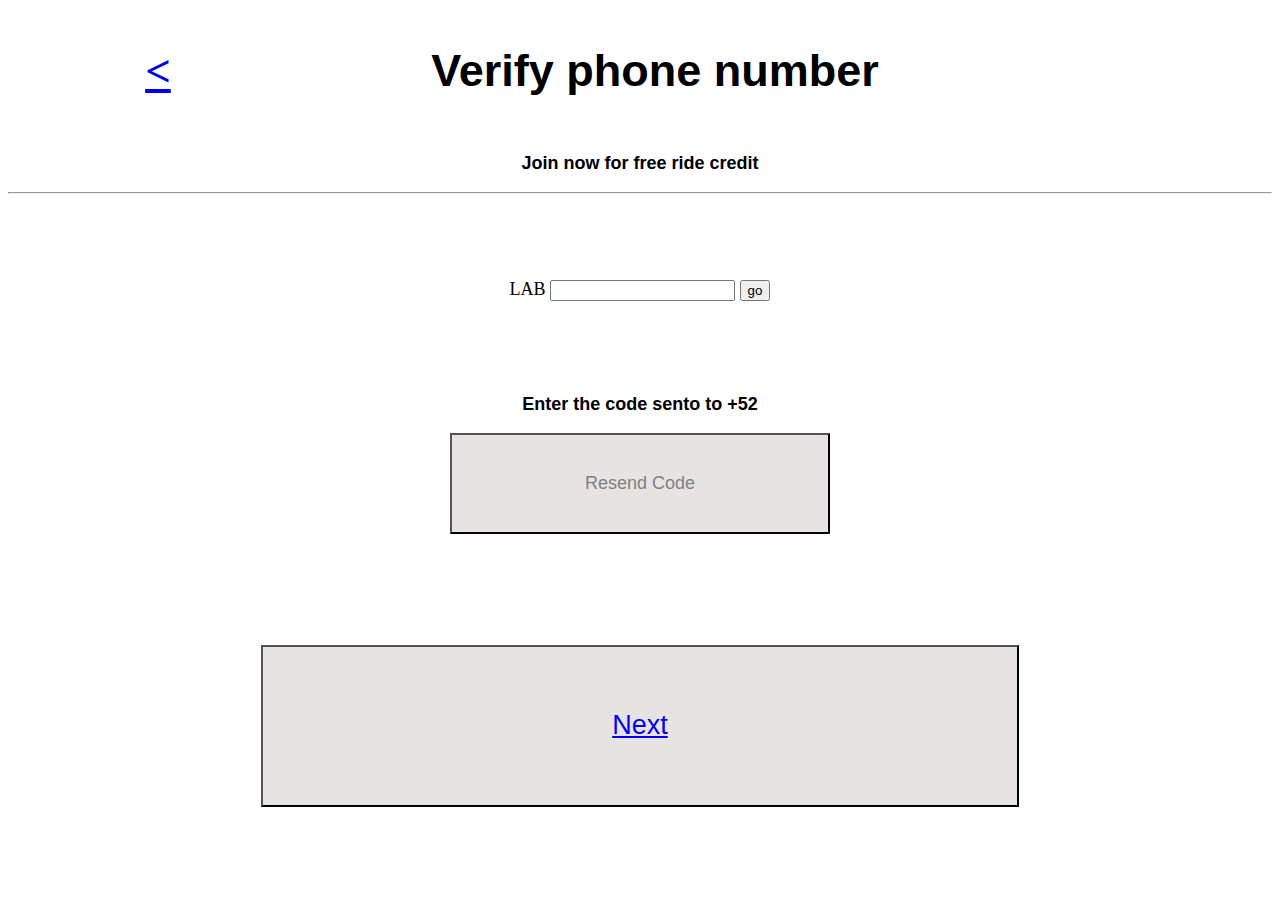
<file: views/view2.html>
<!DOCTYPE html>
<html>
  <head>
    <meta charset="utf-8">
    <link rel="stylesheet" href="./../css/main.css">
    <link rel="stylesheet" href="./../build/css/intlTelInput.css">
    <link rel="stylesheet" href="./../css/main.css">
    <title>Views</title>
  </head>
  <body>
    	<div class="div2" id="segunda">
        <div class="add">
          <a href="./views.html" class="previeus verify-phone">&#60;</a>
          <h2 class="verify-phone text">Verify phone number</h2>
          <h3 class="text">Join now for free ride credit</h3>
          <hr>
          <form class="add-text">
          <span >LAB </span>
           <input id="intl-phone" type="tel">
           <button type="submit" placeholder="phone">go</button>
         </form>
          <h3 class="text ad-text">Enter the code sento to +52</h3>
          <button class="btn btn-primary btn-md verify-button " type="submit">Resend Code</button>
          <br>
          <button class="btn btn-primary btn-lg next-button" type="submit"><a href="./view3.html">Next</a></button>
        </div>
      </div>
  </body>
</html>
</file>
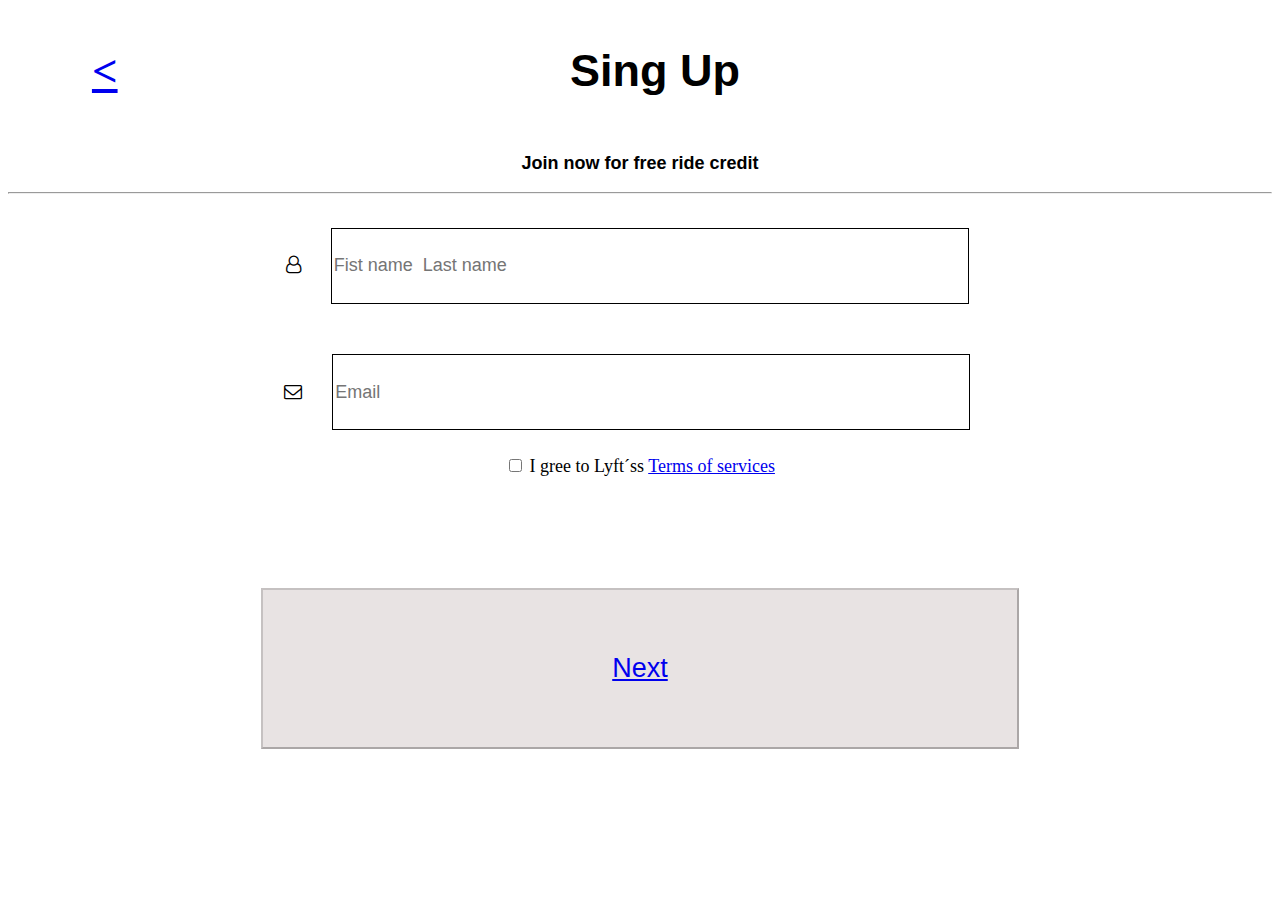
<file: views/view3.html>
<!DOCTYPE html>
<html>
  <head>
    <meta charset="utf-8">
    <link rel="stylesheet" href="./../css/main.css">
    <link rel="stylesheet" href="./../build/css/intlTelInput.css">
    <link rel="stylesheet" href="https://cdnjs.cloudflare.com/ajax/libs/font-awesome/4.7.0/css/font-awesome.css">
    <title>Views</title>
  </head>
  <body>
    <div class="div2" id="tercera">
      <div class="add">
        <a href="./view2.html" class="previeus add-phone">&#60;</a>
        <h2 class="add-phone text">Sing Up</h2>
        <h3 class="text">Join now for free ride credit</h3>
        <hr>
        <div class="form-group has-success has-feedback">
          <div class="input-group">
            <span class="input-group-addon"><i class="fa fa-user-o"></i> </span>
            <input type="text" class="form-control" id="inputGroupSuccess4" aria-describedby="inputGroupSuccess4Status" placeholder="Fist name  Last name">
          </div>
          <div class="input-group">
            <span class="input-group-addon"><i class="fa fa-envelope-o"></i> </span>
            <input type="text" class="form-control" id="inputGroupSuccess4" aria-describedby="inputGroupSuccess4Status" placeholder="Email">
          </div>
          <span class="glyphicon glyphicon-ok form-control-feedback" aria-hidden="true"></span>
          <span id="inputGroupSuccess4Status" class="sr-only">(success)</span>
        </div>
        <div class="has-success">
          <div class="checkbox">
            <label>
              <input type="checkbox" id="checkboxSuccess" value="option1">
              I gree to Lyft´ss <a href="#">Terms of services</a>
            </label>
          </div>
        </div>
        <br>
        <button class="btn btn-primary btn-lg next-button" type="submit" disabled><a href="./view4.html">Next</a></button>
      </div>
    </div>
  </body>
</html>
</file>
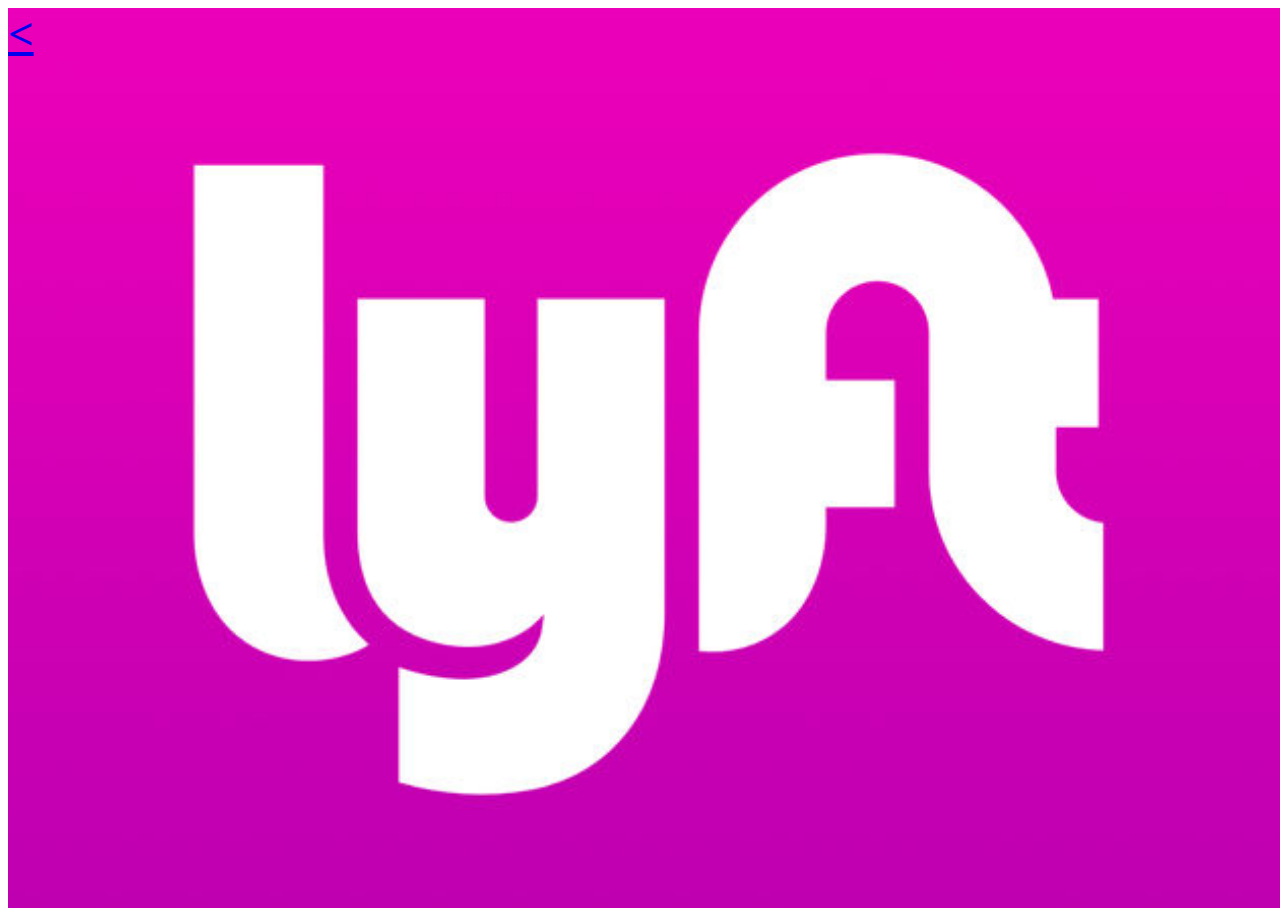
<file: views/view4.html>
<!DOCTYPE html>
<html>
  <head>
    <meta charset="utf-8">
    <link rel="stylesheet" href="./../css/main.css">
    <link rel="stylesheet" href="./../build/css/intlTelInput.css">
    <link rel="stylesheet" href="./../css/main.css">
    <title>Views</title>
  </head>
  <body>
    	<div class="div2" id="cuarta">
        <div class="finish">
          <a href="./view3.html" class="previeus add-phone">&#60;</a>
        </div>
      </div>
  </body>
</html>
</file>
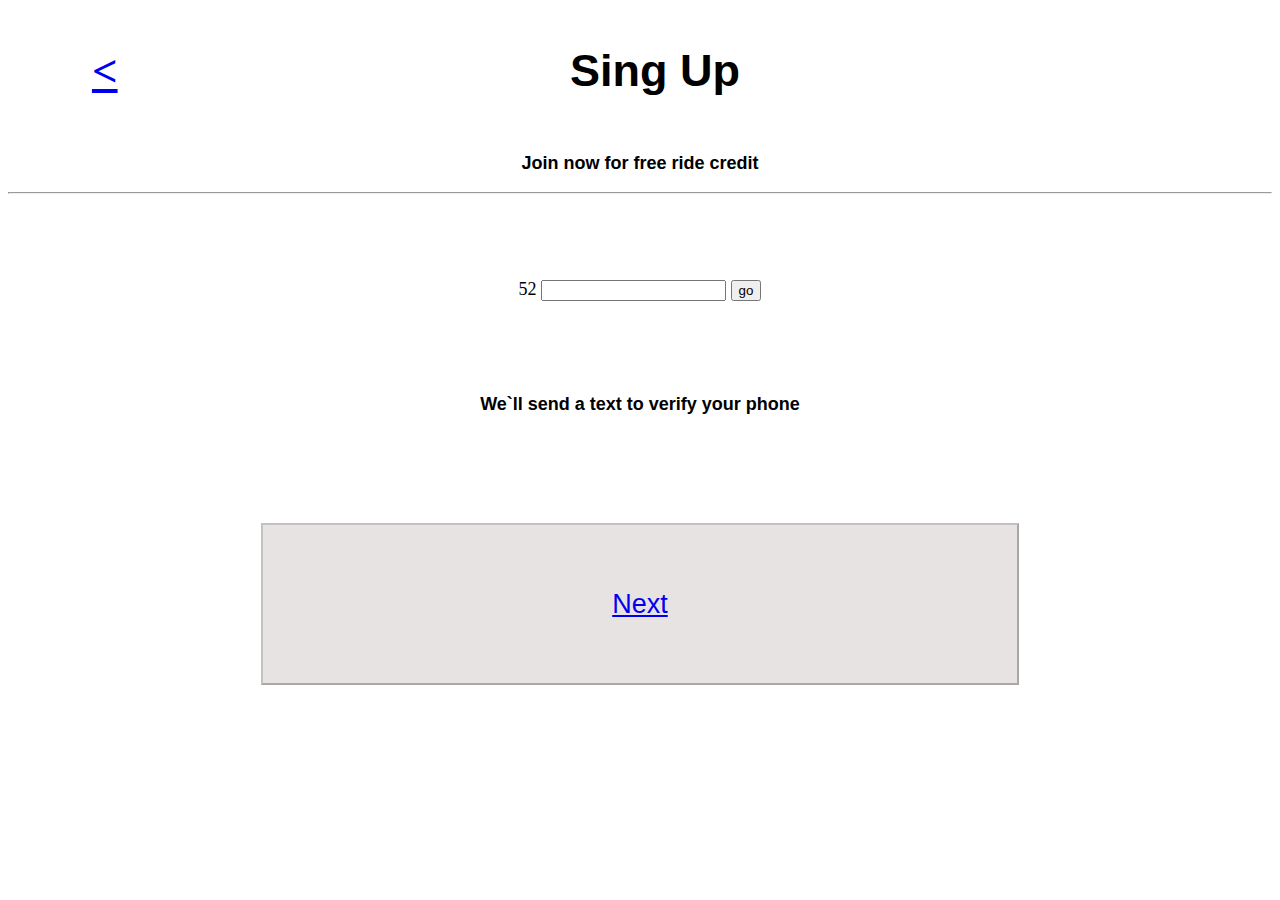
<file: views/views.html>
<!DOCTYPE html>
<html>
  <head>
    <meta charset="utf-8">
    <link rel="stylesheet" href="./../css/main.css">
    <link rel="stylesheet" href="./../build/css/intlTelInput.css">
    <link rel="stylesheet" href="./../css/main.css">
    <title>Views</title>
  </head>
  <body>
    	<div class="div2" id="primero">
        <div class="add">
          <a href="./../index.html" class="previeus add-phone">&#60;</a>
          <h2 class="add-phone text">Sing Up</h2>
          <h3 class="text">Join now for free ride credit</h3>
          <hr>
          <form class="add-text">
          <span >52 </span>
           <input id="intl-phone" type="tel">
           <button type="submit" placeholder="phone">go</button>
         </form>
          <h3 class="text ad-text">We`ll send a text to verify your phone</h3>
          <button class="btn btn-primary btn-lg next-button" type="submit" disabled><a href="./view2.html">Next</a></button>
        </div>
      </div>
  </body>
</html>
</file>
<file: css/main.css>
.text{
font-family: 'Dosis', sans-serif;
}

.splash, .finish{
  background-image: url("./../assets/images/lyft.jpg");
  background-position: center;
  background-size: cover;
  height: 100vh;
  width: 100vw;
}

.content{
  background-image: url("./../assets/images/content.jpg");
  background-position: center;
  background-size: cover;
  height: 130vh;
  width: 100vw;
}

img{
  display: block;
  margin: auto;
}


.log-in, .sing-up {
  background-color: transparent;
  position: relative;
  left: 25vw;
  top: 35vh;
  padding: 5%;
  color: #FFF;
  margin: 1%;
  border: 3px solid #FFF;
  font-size:3vh;
}

.add{
  text-align: center;
}

.previeus{
  font-size: 5vh;
  font-weight: bold;
  cursor: pointer;

}

.add-phone{
  display: inline-block;
  margin-right: 35vw;
  font-size: 5vh;
  font-weight: bold;
}

h3 {
  font-size: 2vh;
  font-weight: bold;
}

.add{
font-size: 2vh;
}

.next-button{
  margin: 10vh;
  background-color: #e8e3e3;
  color: grey;
  font-size: 3vh;
  width: 60%;
  padding: 5%;
}

.add-text{
  padding: 6%;
}

.verify-phone{
  display: inline-block;
  margin-right: 20vw;
  font-size: 5vh;
  font-weight: bold;
}

.verify-button {
  display: block;
  background-color: #e8e3e3;
  color: grey;
  font-size: 2vh;
  width: 30%;
  padding: 3%;
  margin: auto;
}

.input-group > input{
  width: 50%;
  height: 8vh;
  margin: 2%;
  border: 1px solid #000;
  font-size: 2vh;
}
</file>
<file: build/css/intlTelInput.css>
/**
 * Variables declared here can be overridden by consuming applications, with
 * the help of the `!default` flag.
 *
 * @example
 *     // overriding $hoverColor
 *     $hoverColor: rgba(red, 0.05);
 *
 *     // overriding image path
 *     $flagsImagePath: "images/";
 *
 *     // import the scss file after the overrides
 *     @import "bower_component/intl-tel-input/src/css/intlTelInput";
 */
.intl-tel-input {
  position: relative;
  display: inline-block; }
  .intl-tel-input * {
    box-sizing: border-box;
    -moz-box-sizing: border-box; }
  .intl-tel-input .hide {
    display: none; }
  .intl-tel-input .v-hide {
    visibility: hidden; }
  .intl-tel-input input, .intl-tel-input input[type=text], .intl-tel-input input[type=tel] {
    position: relative;
    z-index: 0;
    margin-top: 0 !important;
    margin-bottom: 0 !important;
    padding-right: 36px;
    margin-right: 0; }
  .intl-tel-input .flag-container {
    position: absolute;
    top: 0;
    bottom: 0;
    right: 0;
    padding: 1px; }
  .intl-tel-input .selected-flag {
    z-index: 1;
    position: relative;
    width: 36px;
    height: 100%;
    padding: 0 0 0 8px; }
    .intl-tel-input .selected-flag .iti-flag {
      position: absolute;
      top: 0;
      bottom: 0;
      margin: auto; }
    .intl-tel-input .selected-flag .iti-arrow {
      position: absolute;
      top: 50%;
      margin-top: -2px;
      right: 6px;
      width: 0;
      height: 0;
      border-left: 3px solid transparent;
      border-right: 3px solid transparent;
      border-top: 4px solid #555; }
      .intl-tel-input .selected-flag .iti-arrow.up {
        border-top: none;
        border-bottom: 4px solid #555; }
  .intl-tel-input .country-list {
    position: absolute;
    z-index: 2;
    list-style: none;
    text-align: left;
    padding: 0;
    margin: 0 0 0 -1px;
    box-shadow: 1px 1px 4px rgba(0, 0, 0, 0.2);
    background-color: white;
    border: 1px solid #CCC;
    white-space: nowrap;
    max-height: 200px;
    overflow-y: scroll; }
    .intl-tel-input .country-list.dropup {
      bottom: 100%;
      margin-bottom: -1px; }
    .intl-tel-input .country-list .flag-box {
      display: inline-block;
      width: 20px; }
    @media (max-width: 500px) {
      .intl-tel-input .country-list {
        white-space: normal; } }
    .intl-tel-input .country-list .divider {
      padding-bottom: 5px;
      margin-bottom: 5px;
      border-bottom: 1px solid #CCC; }
    .intl-tel-input .country-list .country {
      padding: 5px 10px; }
      .intl-tel-input .country-list .country .dial-code {
        color: #999; }
    .intl-tel-input .country-list .country.highlight {
      background-color: rgba(0, 0, 0, 0.05); }
    .intl-tel-input .country-list .flag-box, .intl-tel-input .country-list .country-name, .intl-tel-input .country-list .dial-code {
      vertical-align: middle; }
    .intl-tel-input .country-list .flag-box, .intl-tel-input .country-list .country-name {
      margin-right: 6px; }
  .intl-tel-input.allow-dropdown input, .intl-tel-input.allow-dropdown input[type=text], .intl-tel-input.allow-dropdown input[type=tel], .intl-tel-input.separate-dial-code input, .intl-tel-input.separate-dial-code input[type=text], .intl-tel-input.separate-dial-code input[type=tel] {
    padding-right: 6px;
    padding-left: 52px;
    margin-left: 0; }
  .intl-tel-input.allow-dropdown .flag-container, .intl-tel-input.separate-dial-code .flag-container {
    right: auto;
    left: 0; }
  .intl-tel-input.allow-dropdown .selected-flag, .intl-tel-input.separate-dial-code .selected-flag {
    width: 46px; }
  .intl-tel-input.allow-dropdown .flag-container:hover {
    cursor: pointer; }
    .intl-tel-input.allow-dropdown .flag-container:hover .selected-flag {
      background-color: rgba(0, 0, 0, 0.05); }
  .intl-tel-input.allow-dropdown input[disabled] + .flag-container:hover, .intl-tel-input.allow-dropdown input[readonly] + .flag-container:hover {
    cursor: default; }
    .intl-tel-input.allow-dropdown input[disabled] + .flag-container:hover .selected-flag, .intl-tel-input.allow-dropdown input[readonly] + .flag-container:hover .selected-flag {
      background-color: transparent; }
  .intl-tel-input.separate-dial-code .selected-flag {
    background-color: rgba(0, 0, 0, 0.05);
    display: table; }
  .intl-tel-input.separate-dial-code .selected-dial-code {
    display: table-cell;
    vertical-align: middle;
    padding-left: 28px; }
  .intl-tel-input.separate-dial-code.iti-sdc-2 input, .intl-tel-input.separate-dial-code.iti-sdc-2 input[type=text], .intl-tel-input.separate-dial-code.iti-sdc-2 input[type=tel] {
    padding-left: 66px; }
  .intl-tel-input.separate-dial-code.iti-sdc-2 .selected-flag {
    width: 60px; }
  .intl-tel-input.separate-dial-code.allow-dropdown.iti-sdc-2 input, .intl-tel-input.separate-dial-code.allow-dropdown.iti-sdc-2 input[type=text], .intl-tel-input.separate-dial-code.allow-dropdown.iti-sdc-2 input[type=tel] {
    padding-left: 76px; }
  .intl-tel-input.separate-dial-code.allow-dropdown.iti-sdc-2 .selected-flag {
    width: 70px; }
  .intl-tel-input.separate-dial-code.iti-sdc-3 input, .intl-tel-input.separate-dial-code.iti-sdc-3 input[type=text], .intl-tel-input.separate-dial-code.iti-sdc-3 input[type=tel] {
    padding-left: 74px; }
  .intl-tel-input.separate-dial-code.iti-sdc-3 .selected-flag {
    width: 68px; }
  .intl-tel-input.separate-dial-code.allow-dropdown.iti-sdc-3 input, .intl-tel-input.separate-dial-code.allow-dropdown.iti-sdc-3 input[type=text], .intl-tel-input.separate-dial-code.allow-dropdown.iti-sdc-3 input[type=tel] {
    padding-left: 84px; }
  .intl-tel-input.separate-dial-code.allow-dropdown.iti-sdc-3 .selected-flag {
    width: 78px; }
  .intl-tel-input.separate-dial-code.iti-sdc-4 input, .intl-tel-input.separate-dial-code.iti-sdc-4 input[type=text], .intl-tel-input.separate-dial-code.iti-sdc-4 input[type=tel] {
    padding-left: 82px; }
  .intl-tel-input.separate-dial-code.iti-sdc-4 .selected-flag {
    width: 76px; }
  .intl-tel-input.separate-dial-code.allow-dropdown.iti-sdc-4 input, .intl-tel-input.separate-dial-code.allow-dropdown.iti-sdc-4 input[type=text], .intl-tel-input.separate-dial-code.allow-dropdown.iti-sdc-4 input[type=tel] {
    padding-left: 92px; }
  .intl-tel-input.separate-dial-code.allow-dropdown.iti-sdc-4 .selected-flag {
    width: 86px; }
  .intl-tel-input.separate-dial-code.iti-sdc-5 input, .intl-tel-input.separate-dial-code.iti-sdc-5 input[type=text], .intl-tel-input.separate-dial-code.iti-sdc-5 input[type=tel] {
    padding-left: 90px; }
  .intl-tel-input.separate-dial-code.iti-sdc-5 .selected-flag {
    width: 84px; }
  .intl-tel-input.separate-dial-code.allow-dropdown.iti-sdc-5 input, .intl-tel-input.separate-dial-code.allow-dropdown.iti-sdc-5 input[type=text], .intl-tel-input.separate-dial-code.allow-dropdown.iti-sdc-5 input[type=tel] {
    padding-left: 100px; }
  .intl-tel-input.separate-dial-code.allow-dropdown.iti-sdc-5 .selected-flag {
    width: 94px; }
  .intl-tel-input.iti-container {
    position: absolute;
    top: -1000px;
    left: -1000px;
    z-index: 1060;
    padding: 1px; }
    .intl-tel-input.iti-container:hover {
      cursor: pointer; }

.iti-mobile .intl-tel-input.iti-container {
  top: 30px;
  bottom: 30px;
  left: 30px;
  right: 30px;
  position: fixed; }

.iti-mobile .intl-tel-input .country-list {
  max-height: 100%;
  width: 100%; }
  .iti-mobile .intl-tel-input .country-list .country {
    padding: 10px 10px;
    line-height: 1.5em; }

.iti-flag {
  width: 20px; }
  .iti-flag.be {
    width: 18px; }
  .iti-flag.ch {
    width: 15px; }
  .iti-flag.mc {
    width: 19px; }
  .iti-flag.ne {
    width: 18px; }
  .iti-flag.np {
    width: 13px; }
  .iti-flag.va {
    width: 15px; }
  @media only screen and (-webkit-min-device-pixel-ratio: 2), only screen and (min--moz-device-pixel-ratio: 2), only screen and (-o-min-device-pixel-ratio: 2 / 1), only screen and (min-device-pixel-ratio: 2), only screen and (min-resolution: 192dpi), only screen and (min-resolution: 2dppx) {
    .iti-flag {
      background-size: 5630px 15px; } }
  .iti-flag.ac {
    height: 10px;
    background-position: 0px 0px; }
  .iti-flag.ad {
    height: 14px;
    background-position: -22px 0px; }
  .iti-flag.ae {
    height: 10px;
    background-position: -44px 0px; }
  .iti-flag.af {
    height: 14px;
    background-position: -66px 0px; }
  .iti-flag.ag {
    height: 14px;
    background-position: -88px 0px; }
  .iti-flag.ai {
    height: 10px;
    background-position: -110px 0px; }
  .iti-flag.al {
    height: 15px;
    background-position: -132px 0px; }
  .iti-flag.am {
    height: 10px;
    background-position: -154px 0px; }
  .iti-flag.ao {
    height: 14px;
    background-position: -176px 0px; }
  .iti-flag.aq {
    height: 14px;
    background-position: -198px 0px; }
  .iti-flag.ar {
    height: 13px;
    background-position: -220px 0px; }
  .iti-flag.as {
    height: 10px;
    background-position: -242px 0px; }
  .iti-flag.at {
    height: 14px;
    background-position: -264px 0px; }
  .iti-flag.au {
    height: 10px;
    background-position: -286px 0px; }
  .iti-flag.aw {
    height: 14px;
    background-position: -308px 0px; }
  .iti-flag.ax {
    height: 13px;
    background-position: -330px 0px; }
  .iti-flag.az {
    height: 10px;
    background-position: -352px 0px; }
  .iti-flag.ba {
    height: 10px;
    background-position: -374px 0px; }
  .iti-flag.bb {
    height: 14px;
    background-position: -396px 0px; }
  .iti-flag.bd {
    height: 12px;
    background-position: -418px 0px; }
  .iti-flag.be {
    height: 15px;
    background-position: -440px 0px; }
  .iti-flag.bf {
    height: 14px;
    background-position: -460px 0px; }
  .iti-flag.bg {
    height: 12px;
    background-position: -482px 0px; }
  .iti-flag.bh {
    height: 12px;
    background-position: -504px 0px; }
  .iti-flag.bi {
    height: 12px;
    background-position: -526px 0px; }
  .iti-flag.bj {
    height: 14px;
    background-position: -548px 0px; }
  .iti-flag.bl {
    height: 14px;
    background-position: -570px 0px; }
  .iti-flag.bm {
    height: 10px;
    background-position: -592px 0px; }
  .iti-flag.bn {
    height: 10px;
    background-position: -614px 0px; }
  .iti-flag.bo {
    height: 14px;
    background-position: -636px 0px; }
  .iti-flag.bq {
    height: 14px;
    background-position: -658px 0px; }
  .iti-flag.br {
    height: 14px;
    background-position: -680px 0px; }
  .iti-flag.bs {
    height: 10px;
    background-position: -702px 0px; }
  .iti-flag.bt {
    height: 14px;
    background-position: -724px 0px; }
  .iti-flag.bv {
    height: 15px;
    background-position: -746px 0px; }
  .iti-flag.bw {
    height: 14px;
    background-position: -768px 0px; }
  .iti-flag.by {
    height: 10px;
    background-position: -790px 0px; }
  .iti-flag.bz {
    height: 14px;
    background-position: -812px 0px; }
  .iti-flag.ca {
    height: 10px;
    background-position: -834px 0px; }
  .iti-flag.cc {
    height: 10px;
    background-position: -856px 0px; }
  .iti-flag.cd {
    height: 15px;
    background-position: -878px 0px; }
  .iti-flag.cf {
    height: 14px;
    background-position: -900px 0px; }
  .iti-flag.cg {
    height: 14px;
    background-position: -922px 0px; }
  .iti-flag.ch {
    height: 15px;
    background-position: -944px 0px; }
  .iti-flag.ci {
    height: 14px;
    background-position: -961px 0px; }
  .iti-flag.ck {
    height: 10px;
    background-position: -983px 0px; }
  .iti-flag.cl {
    height: 14px;
    background-position: -1005px 0px; }
  .iti-flag.cm {
    height: 14px;
    background-position: -1027px 0px; }
  .iti-flag.cn {
    height: 14px;
    background-position: -1049px 0px; }
  .iti-flag.co {
    height: 14px;
    background-position: -1071px 0px; }
  .iti-flag.cp {
    height: 14px;
    background-position: -1093px 0px; }
  .iti-flag.cr {
    height: 12px;
    background-position: -1115px 0px; }
  .iti-flag.cu {
    height: 10px;
    background-position: -1137px 0px; }
  .iti-flag.cv {
    height: 12px;
    background-position: -1159px 0px; }
  .iti-flag.cw {
    height: 14px;
    background-position: -1181px 0px; }
  .iti-flag.cx {
    height: 10px;
    background-position: -1203px 0px; }
  .iti-flag.cy {
    height: 13px;
    background-position: -1225px 0px; }
  .iti-flag.cz {
    height: 14px;
    background-position: -1247px 0px; }
  .iti-flag.de {
    height: 12px;
    background-position: -1269px 0px; }
  .iti-flag.dg {
    height: 10px;
    background-position: -1291px 0px; }
  .iti-flag.dj {
    height: 14px;
    background-position: -1313px 0px; }
  .iti-flag.dk {
    height: 15px;
    background-position: -1335px 0px; }
  .iti-flag.dm {
    height: 10px;
    background-position: -1357px 0px; }
  .iti-flag.do {
    height: 13px;
    background-position: -1379px 0px; }
  .iti-flag.dz {
    height: 14px;
    background-position: -1401px 0px; }
  .iti-flag.ea {
    height: 14px;
    background-position: -1423px 0px; }
  .iti-flag.ec {
    height: 14px;
    background-position: -1445px 0px; }
  .iti-flag.ee {
    height: 13px;
    background-position: -1467px 0px; }
  .iti-flag.eg {
    height: 14px;
    background-position: -1489px 0px; }
  .iti-flag.eh {
    height: 10px;
    background-position: -1511px 0px; }
  .iti-flag.er {
    height: 10px;
    background-position: -1533px 0px; }
  .iti-flag.es {
    height: 14px;
    background-position: -1555px 0px; }
  .iti-flag.et {
    height: 10px;
    background-position: -1577px 0px; }
  .iti-flag.eu {
    height: 14px;
    background-position: -1599px 0px; }
  .iti-flag.fi {
    height: 12px;
    background-position: -1621px 0px; }
  .iti-flag.fj {
    height: 10px;
    background-position: -1643px 0px; }
  .iti-flag.fk {
    height: 10px;
    background-position: -1665px 0px; }
  .iti-flag.fm {
    height: 11px;
    background-position: -1687px 0px; }
  .iti-flag.fo {
    height: 15px;
    background-position: -1709px 0px; }
  .iti-flag.fr {
    height: 14px;
    background-position: -1731px 0px; }
  .iti-flag.ga {
    height: 15px;
    background-position: -1753px 0px; }
  .iti-flag.gb {
    height: 10px;
    background-position: -1775px 0px; }
  .iti-flag.gd {
    height: 12px;
    background-position: -1797px 0px; }
  .iti-flag.ge {
    height: 14px;
    background-position: -1819px 0px; }
  .iti-flag.gf {
    height: 14px;
    background-position: -1841px 0px; }
  .iti-flag.gg {
    height: 14px;
    background-position: -1863px 0px; }
  .iti-flag.gh {
    height: 14px;
    background-position: -1885px 0px; }
  .iti-flag.gi {
    height: 10px;
    background-position: -1907px 0px; }
  .iti-flag.gl {
    height: 14px;
    background-position: -1929px 0px; }
  .iti-flag.gm {
    height: 14px;
    background-position: -1951px 0px; }
  .iti-flag.gn {
    height: 14px;
    background-position: -1973px 0px; }
  .iti-flag.gp {
    height: 14px;
    background-position: -1995px 0px; }
  .iti-flag.gq {
    height: 14px;
    background-position: -2017px 0px; }
  .iti-flag.gr {
    height: 14px;
    background-position: -2039px 0px; }
  .iti-flag.gs {
    height: 10px;
    background-position: -2061px 0px; }
  .iti-flag.gt {
    height: 13px;
    background-position: -2083px 0px; }
  .iti-flag.gu {
    height: 11px;
    background-position: -2105px 0px; }
  .iti-flag.gw {
    height: 10px;
    background-position: -2127px 0px; }
  .iti-flag.gy {
    height: 12px;
    background-position: -2149px 0px; }
  .iti-flag.hk {
    height: 14px;
    background-position: -2171px 0px; }
  .iti-flag.hm {
    height: 10px;
    background-position: -2193px 0px; }
  .iti-flag.hn {
    height: 10px;
    background-position: -2215px 0px; }
  .iti-flag.hr {
    height: 10px;
    background-position: -2237px 0px; }
  .iti-flag.ht {
    height: 12px;
    background-position: -2259px 0px; }
  .iti-flag.hu {
    height: 10px;
    background-position: -2281px 0px; }
  .iti-flag.ic {
    height: 14px;
    background-position: -2303px 0px; }
  .iti-flag.id {
    height: 14px;
    background-position: -2325px 0px; }
  .iti-flag.ie {
    height: 10px;
    background-position: -2347px 0px; }
  .iti-flag.il {
    height: 15px;
    background-position: -2369px 0px; }
  .iti-flag.im {
    height: 10px;
    background-position: -2391px 0px; }
  .iti-flag.in {
    height: 14px;
    background-position: -2413px 0px; }
  .iti-flag.io {
    height: 10px;
    background-position: -2435px 0px; }
  .iti-flag.iq {
    height: 14px;
    background-position: -2457px 0px; }
  .iti-flag.ir {
    height: 12px;
    background-position: -2479px 0px; }
  .iti-flag.is {
    height: 15px;
    background-position: -2501px 0px; }
  .iti-flag.it {
    height: 14px;
    background-position: -2523px 0px; }
  .iti-flag.je {
    height: 12px;
    background-position: -2545px 0px; }
  .iti-flag.jm {
    height: 10px;
    background-position: -2567px 0px; }
  .iti-flag.jo {
    height: 10px;
    background-position: -2589px 0px; }
  .iti-flag.jp {
    height: 14px;
    background-position: -2611px 0px; }
  .iti-flag.ke {
    height: 14px;
    background-position: -2633px 0px; }
  .iti-flag.kg {
    height: 12px;
    background-position: -2655px 0px; }
  .iti-flag.kh {
    height: 13px;
    background-position: -2677px 0px; }
  .iti-flag.ki {
    height: 10px;
    background-position: -2699px 0px; }
  .iti-flag.km {
    height: 12px;
    background-position: -2721px 0px; }
  .iti-flag.kn {
    height: 14px;
    background-position: -2743px 0px; }
  .iti-flag.kp {
    height: 10px;
    background-position: -2765px 0px; }
  .iti-flag.kr {
    height: 14px;
    background-position: -2787px 0px; }
  .iti-flag.kw {
    height: 10px;
    background-position: -2809px 0px; }
  .iti-flag.ky {
    height: 10px;
    background-position: -2831px 0px; }
  .iti-flag.kz {
    height: 10px;
    background-position: -2853px 0px; }
  .iti-flag.la {
    height: 14px;
    background-position: -2875px 0px; }
  .iti-flag.lb {
    height: 14px;
    background-position: -2897px 0px; }
  .iti-flag.lc {
    height: 10px;
    background-position: -2919px 0px; }
  .iti-flag.li {
    height: 12px;
    background-position: -2941px 0px; }
  .iti-flag.lk {
    height: 10px;
    background-position: -2963px 0px; }
  .iti-flag.lr {
    height: 11px;
    background-position: -2985px 0px; }
  .iti-flag.ls {
    height: 14px;
    background-position: -3007px 0px; }
  .iti-flag.lt {
    height: 12px;
    background-position: -3029px 0px; }
  .iti-flag.lu {
    height: 12px;
    background-position: -3051px 0px; }
  .iti-flag.lv {
    height: 10px;
    background-position: -3073px 0px; }
  .iti-flag.ly {
    height: 10px;
    background-position: -3095px 0px; }
  .iti-flag.ma {
    height: 14px;
    background-position: -3117px 0px; }
  .iti-flag.mc {
    height: 15px;
    background-position: -3139px 0px; }
  .iti-flag.md {
    height: 10px;
    background-position: -3160px 0px; }
  .iti-flag.me {
    height: 10px;
    background-position: -3182px 0px; }
  .iti-flag.mf {
    height: 14px;
    background-position: -3204px 0px; }
  .iti-flag.mg {
    height: 14px;
    background-position: -3226px 0px; }
  .iti-flag.mh {
    height: 11px;
    background-position: -3248px 0px; }
  .iti-flag.mk {
    height: 10px;
    background-position: -3270px 0px; }
  .iti-flag.ml {
    height: 14px;
    background-position: -3292px 0px; }
  .iti-flag.mm {
    height: 14px;
    background-position: -3314px 0px; }
  .iti-flag.mn {
    height: 10px;
    background-position: -3336px 0px; }
  .iti-flag.mo {
    height: 14px;
    background-position: -3358px 0px; }
  .iti-flag.mp {
    height: 10px;
    background-position: -3380px 0px; }
  .iti-flag.mq {
    height: 14px;
    background-position: -3402px 0px; }
  .iti-flag.mr {
    height: 14px;
    background-position: -3424px 0px; }
  .iti-flag.ms {
    height: 10px;
    background-position: -3446px 0px; }
  .iti-flag.mt {
    height: 14px;
    background-position: -3468px 0px; }
  .iti-flag.mu {
    height: 14px;
    background-position: -3490px 0px; }
  .iti-flag.mv {
    height: 14px;
    background-position: -3512px 0px; }
  .iti-flag.mw {
    height: 14px;
    background-position: -3534px 0px; }
  .iti-flag.mx {
    height: 12px;
    background-position: -3556px 0px; }
  .iti-flag.my {
    height: 10px;
    background-position: -3578px 0px; }
  .iti-flag.mz {
    height: 14px;
    background-position: -3600px 0px; }
  .iti-flag.na {
    height: 14px;
    background-position: -3622px 0px; }
  .iti-flag.nc {
    height: 10px;
    background-position: -3644px 0px; }
  .iti-flag.ne {
    height: 15px;
    background-position: -3666px 0px; }
  .iti-flag.nf {
    height: 10px;
    background-position: -3686px 0px; }
  .iti-flag.ng {
    height: 10px;
    background-position: -3708px 0px; }
  .iti-flag.ni {
    height: 12px;
    background-position: -3730px 0px; }
  .iti-flag.nl {
    height: 14px;
    background-position: -3752px 0px; }
  .iti-flag.no {
    height: 15px;
    background-position: -3774px 0px; }
  .iti-flag.np {
    height: 15px;
    background-position: -3796px 0px; }
  .iti-flag.nr {
    height: 10px;
    background-position: -3811px 0px; }
  .iti-flag.nu {
    height: 10px;
    background-position: -3833px 0px; }
  .iti-flag.nz {
    height: 10px;
    background-position: -3855px 0px; }
  .iti-flag.om {
    height: 10px;
    background-position: -3877px 0px; }
  .iti-flag.pa {
    height: 14px;
    background-position: -3899px 0px; }
  .iti-flag.pe {
    height: 14px;
    background-position: -3921px 0px; }
  .iti-flag.pf {
    height: 14px;
    background-position: -3943px 0px; }
  .iti-flag.pg {
    height: 15px;
    background-position: -3965px 0px; }
  .iti-flag.ph {
    height: 10px;
    background-position: -3987px 0px; }
  .iti-flag.pk {
    height: 14px;
    background-position: -4009px 0px; }
  .iti-flag.pl {
    height: 13px;
    background-position: -4031px 0px; }
  .iti-flag.pm {
    height: 14px;
    background-position: -4053px 0px; }
  .iti-flag.pn {
    height: 10px;
    background-position: -4075px 0px; }
  .iti-flag.pr {
    height: 14px;
    background-position: -4097px 0px; }
  .iti-flag.ps {
    height: 10px;
    background-position: -4119px 0px; }
  .iti-flag.pt {
    height: 14px;
    background-position: -4141px 0px; }
  .iti-flag.pw {
    height: 13px;
    background-position: -4163px 0px; }
  .iti-flag.py {
    height: 11px;
    background-position: -4185px 0px; }
  .iti-flag.qa {
    height: 8px;
    background-position: -4207px 0px; }
  .iti-flag.re {
    height: 14px;
    background-position: -4229px 0px; }
  .iti-flag.ro {
    height: 14px;
    background-position: -4251px 0px; }
  .iti-flag.rs {
    height: 14px;
    background-position: -4273px 0px; }
  .iti-flag.ru {
    height: 14px;
    background-position: -4295px 0px; }
  .iti-flag.rw {
    height: 14px;
    background-position: -4317px 0px; }
  .iti-flag.sa {
    height: 14px;
    background-position: -4339px 0px; }
  .iti-flag.sb {
    height: 10px;
    background-position: -4361px 0px; }
  .iti-flag.sc {
    height: 10px;
    background-position: -4383px 0px; }
  .iti-flag.sd {
    height: 10px;
    background-position: -4405px 0px; }
  .iti-flag.se {
    height: 13px;
    background-position: -4427px 0px; }
  .iti-flag.sg {
    height: 14px;
    background-position: -4449px 0px; }
  .iti-flag.sh {
    height: 10px;
    background-position: -4471px 0px; }
  .iti-flag.si {
    height: 10px;
    background-position: -4493px 0px; }
  .iti-flag.sj {
    height: 15px;
    background-position: -4515px 0px; }
  .iti-flag.sk {
    height: 14px;
    background-position: -4537px 0px; }
  .iti-flag.sl {
    height: 14px;
    background-position: -4559px 0px; }
  .iti-flag.sm {
    height: 15px;
    background-position: -4581px 0px; }
  .iti-flag.sn {
    height: 14px;
    background-position: -4603px 0px; }
  .iti-flag.so {
    height: 14px;
    background-position: -4625px 0px; }
  .iti-flag.sr {
    height: 14px;
    background-position: -4647px 0px; }
  .iti-flag.ss {
    height: 10px;
    background-position: -4669px 0px; }
  .iti-flag.st {
    height: 10px;
    background-position: -4691px 0px; }
  .iti-flag.sv {
    height: 12px;
    background-position: -4713px 0px; }
  .iti-flag.sx {
    height: 14px;
    background-position: -4735px 0px; }
  .iti-flag.sy {
    height: 14px;
    background-position: -4757px 0px; }
  .iti-flag.sz {
    height: 14px;
    background-position: -4779px 0px; }
  .iti-flag.ta {
    height: 10px;
    background-position: -4801px 0px; }
  .iti-flag.tc {
    height: 10px;
    background-position: -4823px 0px; }
  .iti-flag.td {
    height: 14px;
    background-position: -4845px 0px; }
  .iti-flag.tf {
    height: 14px;
    background-position: -4867px 0px; }
  .iti-flag.tg {
    height: 13px;
    background-position: -4889px 0px; }
  .iti-flag.th {
    height: 14px;
    background-position: -4911px 0px; }
  .iti-flag.tj {
    height: 10px;
    background-position: -4933px 0px; }
  .iti-flag.tk {
    height: 10px;
    background-position: -4955px 0px; }
  .iti-flag.tl {
    height: 10px;
    background-position: -4977px 0px; }
  .iti-flag.tm {
    height: 14px;
    background-position: -4999px 0px; }
  .iti-flag.tn {
    height: 14px;
    background-position: -5021px 0px; }
  .iti-flag.to {
    height: 10px;
    background-position: -5043px 0px; }
  .iti-flag.tr {
    height: 14px;
    background-position: -5065px 0px; }
  .iti-flag.tt {
    height: 12px;
    background-position: -5087px 0px; }
  .iti-flag.tv {
    height: 10px;
    background-position: -5109px 0px; }
  .iti-flag.tw {
    height: 14px;
    background-position: -5131px 0px; }
  .iti-flag.tz {
    height: 14px;
    background-position: -5153px 0px; }
  .iti-flag.ua {
    height: 14px;
    background-position: -5175px 0px; }
  .iti-flag.ug {
    height: 14px;
    background-position: -5197px 0px; }
  .iti-flag.um {
    height: 11px;
    background-position: -5219px 0px; }
  .iti-flag.us {
    height: 11px;
    background-position: -5241px 0px; }
  .iti-flag.uy {
    height: 14px;
    background-position: -5263px 0px; }
  .iti-flag.uz {
    height: 10px;
    background-position: -5285px 0px; }
  .iti-flag.va {
    height: 15px;
    background-position: -5307px 0px; }
  .iti-flag.vc {
    height: 14px;
    background-position: -5324px 0px; }
  .iti-flag.ve {
    height: 14px;
    background-position: -5346px 0px; }
  .iti-flag.vg {
    height: 10px;
    background-position: -5368px 0px; }
  .iti-flag.vi {
    height: 14px;
    background-position: -5390px 0px; }
  .iti-flag.vn {
    height: 14px;
    background-position: -5412px 0px; }
  .iti-flag.vu {
    height: 12px;
    background-position: -5434px 0px; }
  .iti-flag.wf {
    height: 14px;
    background-position: -5456px 0px; }
  .iti-flag.ws {
    height: 10px;
    background-position: -5478px 0px; }
  .iti-flag.xk {
    height: 15px;
    background-position: -5500px 0px; }
  .iti-flag.ye {
    height: 14px;
    background-position: -5522px 0px; }
  .iti-flag.yt {
    height: 14px;
    background-position: -5544px 0px; }
  .iti-flag.za {
    height: 14px;
    background-position: -5566px 0px; }
  .iti-flag.zm {
    height: 14px;
    background-position: -5588px 0px; }
  .iti-flag.zw {
    height: 10px;
    background-position: -5610px 0px; }

.iti-flag {
  width: 20px;
  height: 15px;
  box-shadow: 0px 0px 1px 0px #888;
  background-image: url("../img/flags.png");
  background-repeat: no-repeat;
  background-color: #DBDBDB;
  background-position: 20px 0; }
  @media only screen and (-webkit-min-device-pixel-ratio: 2), only screen and (min--moz-device-pixel-ratio: 2), only screen and (-o-min-device-pixel-ratio: 2 / 1), only screen and (min-device-pixel-ratio: 2), only screen and (min-resolution: 192dpi), only screen and (min-resolution: 2dppx) {
    .iti-flag {
      background-image: url("../img/flags@2x.png"); } }

.iti-flag.np {
  background-color: transparent; }
</file>
